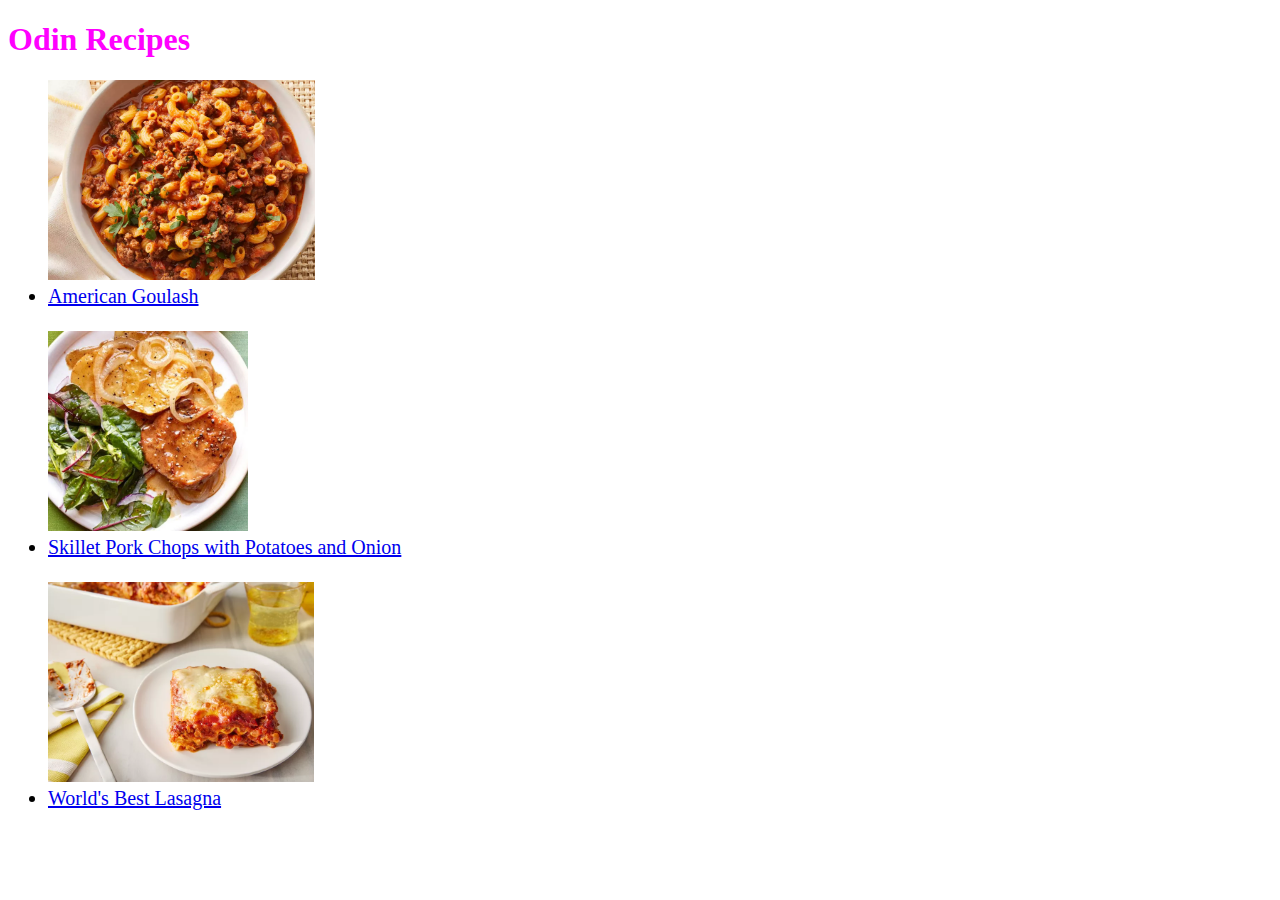
<file: index.html>
<!DOCTYPE html>
<html lang="en">
<head>
    <meta charset="UTF-8">
    <meta name="viewport" content="width=device-width, initial-scale=1.0">
    <title>Odin Recipes</title>
    <link rel="stylesheet" href="./css/styles.css">
</head>
<body>
    <h1>Odin Recipes</h1>
    <ul>
        <a href="./recipes/AmericanGoulash.html" target="_blank" rel="noopener noreferer"><img class="homepage icon" src="./images/AmericanGoulash/AmericanGoulash.webp" alt="American Goulash"></a><br>
        <li><a href="./recipes/AmericanGoulash.html" target="_blank" rel="noopener noreferer">American Goulash</a></li><br>
        <a href="./recipes/SkilletPorkChops.html" target="_blank" rel="noopener noopener"><img class="homepage icon" src="./images/SkilletPorkChops/SkilletPorkChops.webp" alt="Skillet Pork Chops with Potatoes and Onion"></a>
        <li><a href="./recipes/SkilletPorkChops.html" target="_blank" rel="noopener noreferer">Skillet Pork Chops with Potatoes and Onion</a></li><br>
        <a href="./recipes/Lasagna.html" target="_blank" rel="noopener noreferer"><img class="homepage icon" src="./images/Lasagna/Lasagna.webp" alt="World's Best Lasagna"></a><br>
        <li><a href="./recipes/Lasagna.html" target="_blank" rel="noopener noopener">World's Best Lasagna</a></li><br>
    </ul>
</body>
</html>
</file>
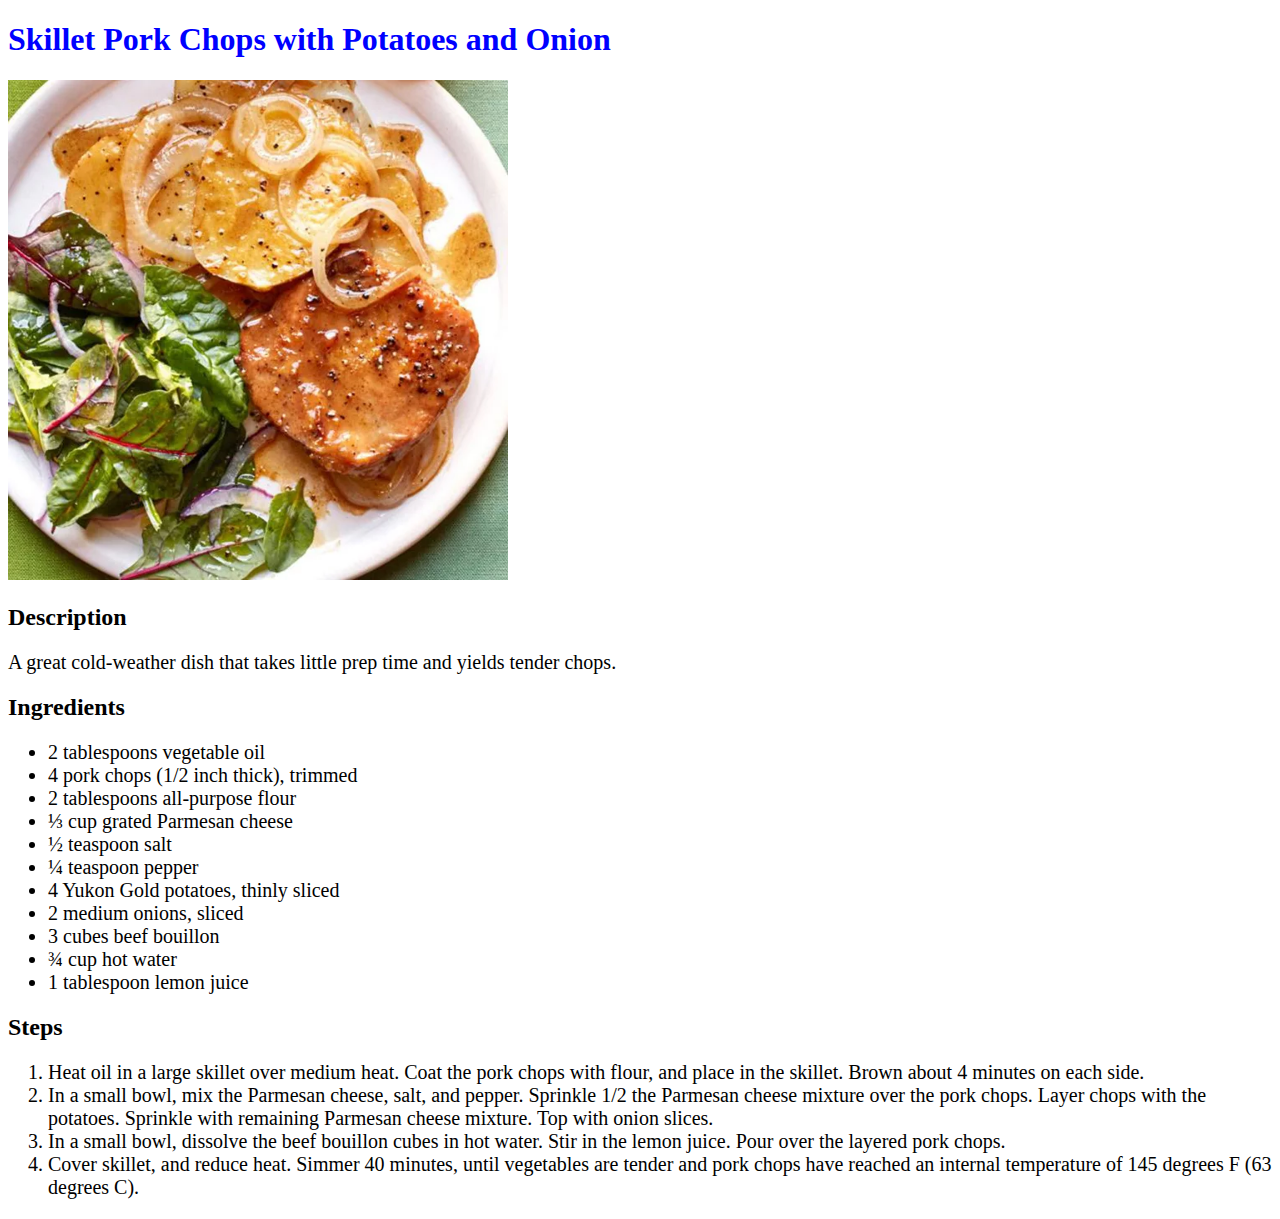
<file: recipes/SkilletPorkChops.html>
<!DOCTYPE html>
<html lang="en">
<head>
    <meta charset="UTF-8">
    <meta name="viewport" content="width=device-width, initial-scale=1.0">
    <title>SkilletPorkChops</title>
    <link rel="stylesheet" href="../css/styles.css">
    <link rel="stylesheet" href="../css/SkilletPorkChops-styles.css">
</head>
<body>
    <h1 class="recipes">Skillet Pork Chops with Potatoes and Onion</h1>
    <img class="recipes description" src="../images/SkilletPorkChops/SkilletPorkChops.webp" alt="Skillet Pork Chops with Potatoes and Onion">
    <h2>Description</h2>
    <p>A great cold-weather dish that takes little prep time and yields tender chops.</p>
    <h2>Ingredients</h2>
    <ul>
        <li>2 tablespoons vegetable oil</li>
        <li>4 pork chops (1/2 inch thick), trimmed</li>
        <li>2 tablespoons all-purpose flour</li>
        <li>⅓ cup grated Parmesan cheese</li>
        <li>½ teaspoon salt</li>
        <li>¼ teaspoon pepper</li>
        <li>4 Yukon Gold potatoes, thinly sliced</li>
        <li>2 medium onions, sliced</li>
        <li>3 cubes beef bouillon</li>
        <li>¾ cup hot water</li>
        <li>1 tablespoon lemon juice</li>
    </ul>
    <h2>Steps</h2>
    <ol>
        <li>Heat oil in a large skillet over medium heat. Coat the pork chops with flour, and place in the skillet. Brown about 4 minutes on each side.</li>
        <li>In a small bowl, mix the Parmesan cheese, salt, and pepper. Sprinkle 1/2 the Parmesan cheese mixture over the pork chops. Layer chops with the potatoes. Sprinkle with remaining Parmesan cheese mixture. Top with onion slices.</li>
        <li>In a small bowl, dissolve the beef bouillon cubes in hot water. Stir in the lemon juice. Pour over the layered pork chops.</li>
        <li>Cover skillet, and reduce heat. Simmer 40 minutes, until vegetables are tender and pork chops have reached an internal temperature of 145 degrees F (63 degrees C).</li>
    </ol>
</body>
</html>
</file>
<file: css/styles.css>
h1{
    color: rgb(255, 0, 255);
}

h1.recipes{
    color: rgb(0, 0, 255);
}

ul,
ol,
p{
    font-size: 20px;
}

.homepage.icon{
    width: auto;
    height: 200px;
}

img.description{
    width: auto;
    height: 500px;
}

img.steps{
    width: auto;
    height: 400px;
}
</file>
<file: css/SkilletPorkChops-styles.css>

</file>
